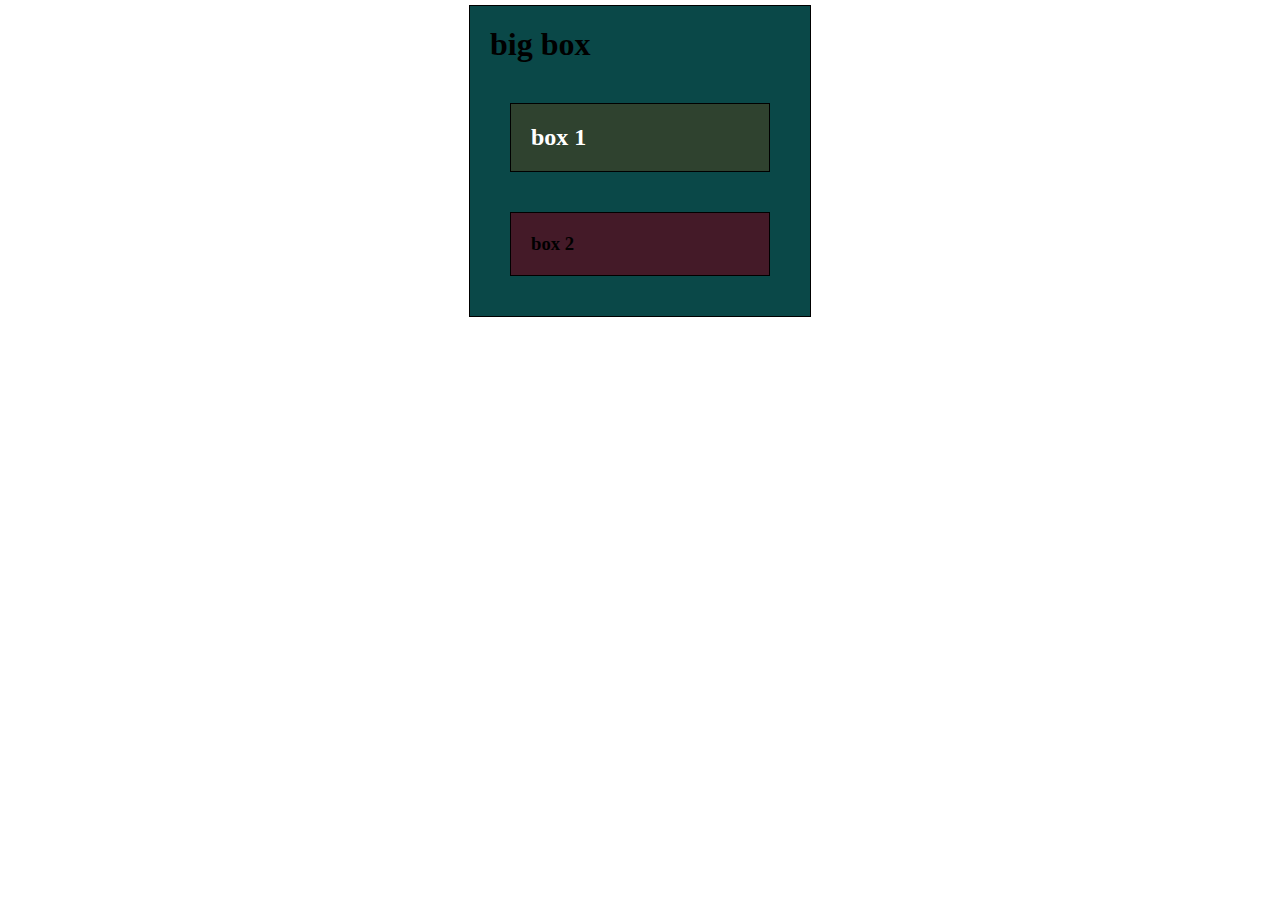
<file: box-model.html>
<!DOCTYPE html>
<html lang="en">
<head>
    <meta charset="UTF-8">
    <meta http-equiv="X-UA-Compatible" content="IE=edge">
    <meta name="viewport" content="width=device-width, initial-scale=1.0">
    <title>box model</title>
    <link rel="stylesheet" href="styles/box-model.css">
</head>
<body>
    <div class="box big-box">
        <h1>big box</h1>
        <a href="index.html">
        <div class="box box-1 small-box">
            <h2>box 1</h2>
         
    </div>
</a>

    <div class="box box-2 small-box">
       <h3>box 2</h3>
    </div>
</body>
</html>
</file>
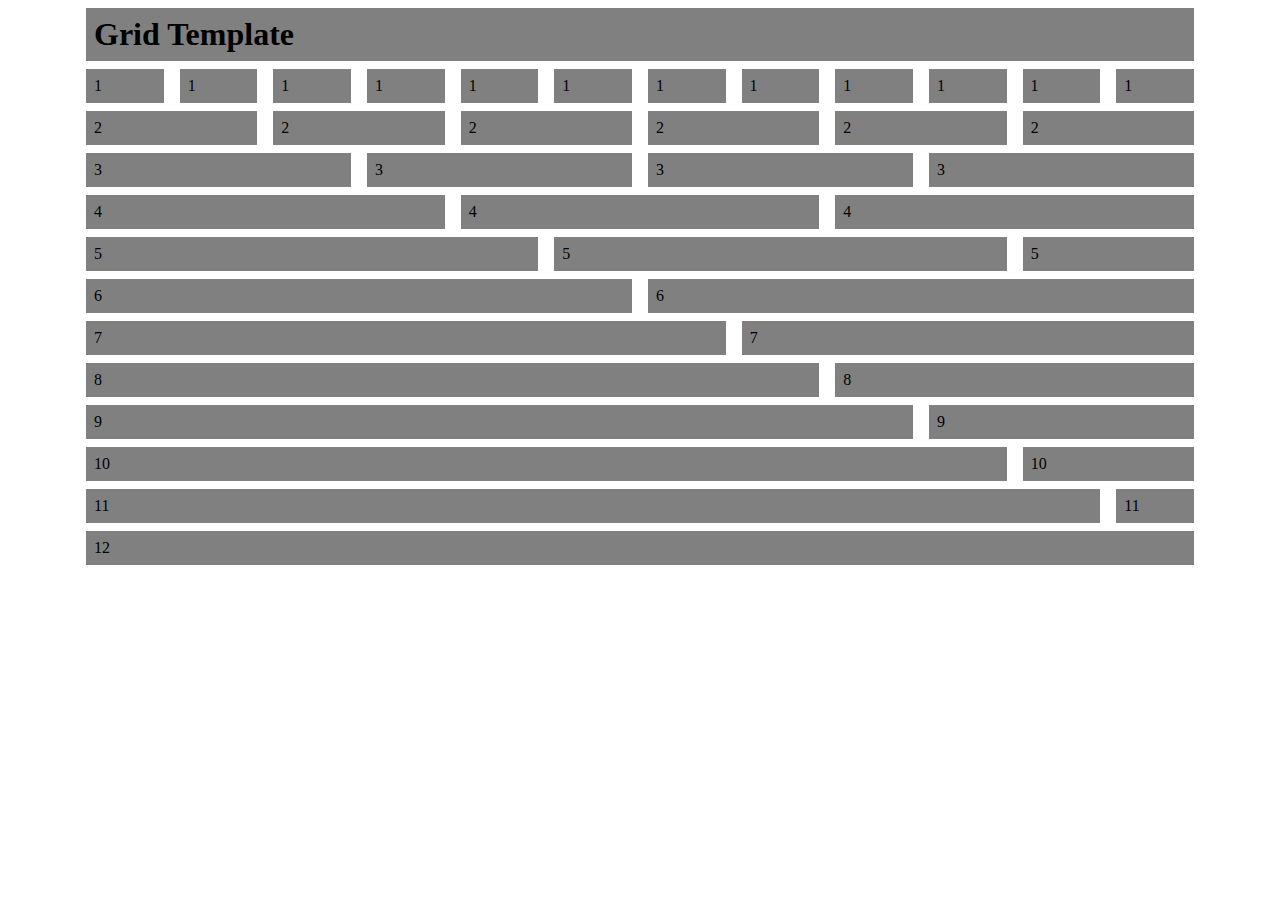
<file: grid.html>
<!DOCTYPE html>
<html lang="en">
<head>
    <meta charset="UTF-8">
    <meta http-equiv="X-UA-Compatible" content="IE=edge">
    <meta name="viewport" content="width=device-width, initial-scale=1.0">
    <title>Grid Template</title>
    <link rel="stylesheet" href="styles/grid.css">
</head>
<body>
    
    <div class="container">
        <div class="row">
            <div class="col-12">
                <h1>Grid Template</h1>
            </div>
        </div>
        <div class="row">
            <div class="col-1">1</div> 
            <div class="col-1">1</div>
            <div class="col-1">1</div>
            <div class="col-1">1</div>
            <div class="col-1">1</div>
            <div class="col-1">1</div>
            <div class="col-1">1</div>
            <div class="col-1">1</div>
            <div class="col-1">1</div>
            <div class="col-1">1</div>
            <div class="col-1">1</div>
            <div class="col-1">1</div>
        </div>
        
        <div class="row">
            <div class="col-2">2</div> 
            <div class="col-2">2</div>
            <div class="col-2">2</div>
            <div class="col-2">2</div>
            <div class="col-2">2</div>
            <div class="col-2">2</div>
        </div>

        <div class="row">
            <div class="col-3">3</div> 
            <div class="col-3">3</div>
            <div class="col-3">3</div>
            <div class="col-3">3</div>
        </div>

        <div class="row">
            <div class="col-4">4</div> 
            <div class="col-4">4</div>
            <div class="col-4">4</div>
        </div>

        <div class="row">
            <div class="col-5">5</div> 
            <div class="col-5">5</div>
            <div class="col-2">5</div>
        </div>

        <div class="row">
            <div class="col-6">6</div> 
            <div class="col-6">6</div>
        </div>

        <div class="row">
            <div class="col-7">7</div> 
            <div class="col-5">7</div>
        </div>

        <div class="row">
            <div class="col-8">8</div> 
            <div class="col-4">8</div>
        </div>

        <div class="row">
            <div class="col-9">9</div> 
            <div class="col-3">9</div>
        </div>

        <div class="row">
            <div class="col-10">10</div> 
            <div class="col-2">10</div>
        </div>

        <div class="row">
            <div class="col-11">11</div> 
            <div class="col-1">11</div>
        </div>

        <div class="row">
            <div class="col-12">12</div> 
        </div>
    </div>

</body>
</html>
</file>
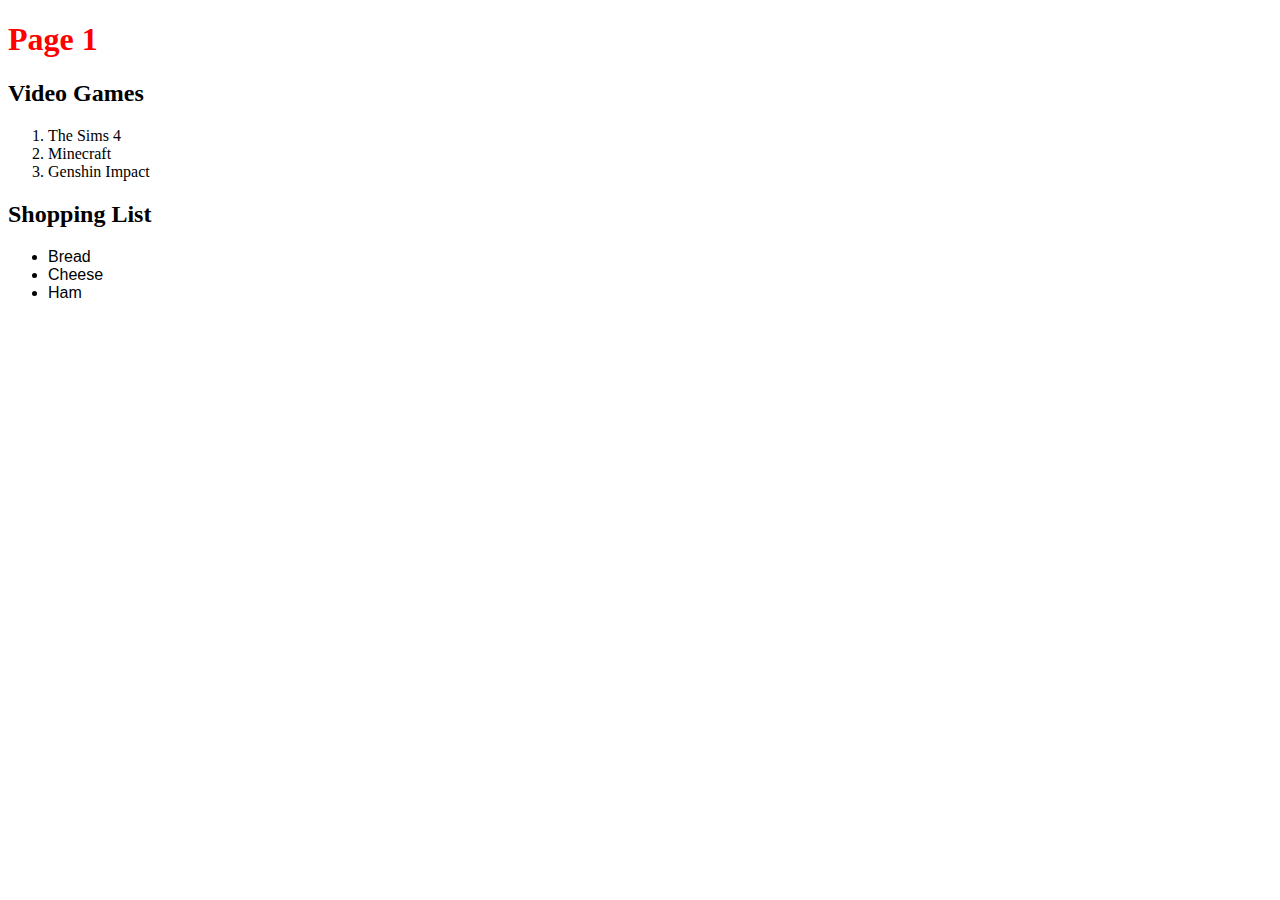
<file: page1.html>
<!DOCTYPE html>
<html lang="en">
<head>
    <meta charset="UTF-8">
    <meta http-equiv="X-UA-Compatible" content="IE=edge">
    <meta name="viewport" content="width=device-width, initial-scale=1.0">
    <title>Document</title>
    <link rel="stylesheet"
    href="styles/style.css">
</head>
<body>
    <h1 class="red">Page 1</h1>

    <h2>Video Games</h2>
    <!-- Ordered List (numbered)-->
    <ol>
        <!-- List Item for each row in the list -->
        <li>The Sims 4</li>
        <li>Minecraft</li>
        <li>Genshin Impact</li>
    </ol>

    <h2>Shopping List</h2>
    <!-- Unordered List (bulleted)-->
    <ul>
        <li>Bread</li>
        <li>Cheese</li>
        <li>Ham</li>
    </ul>
</body>
</html>
</file>
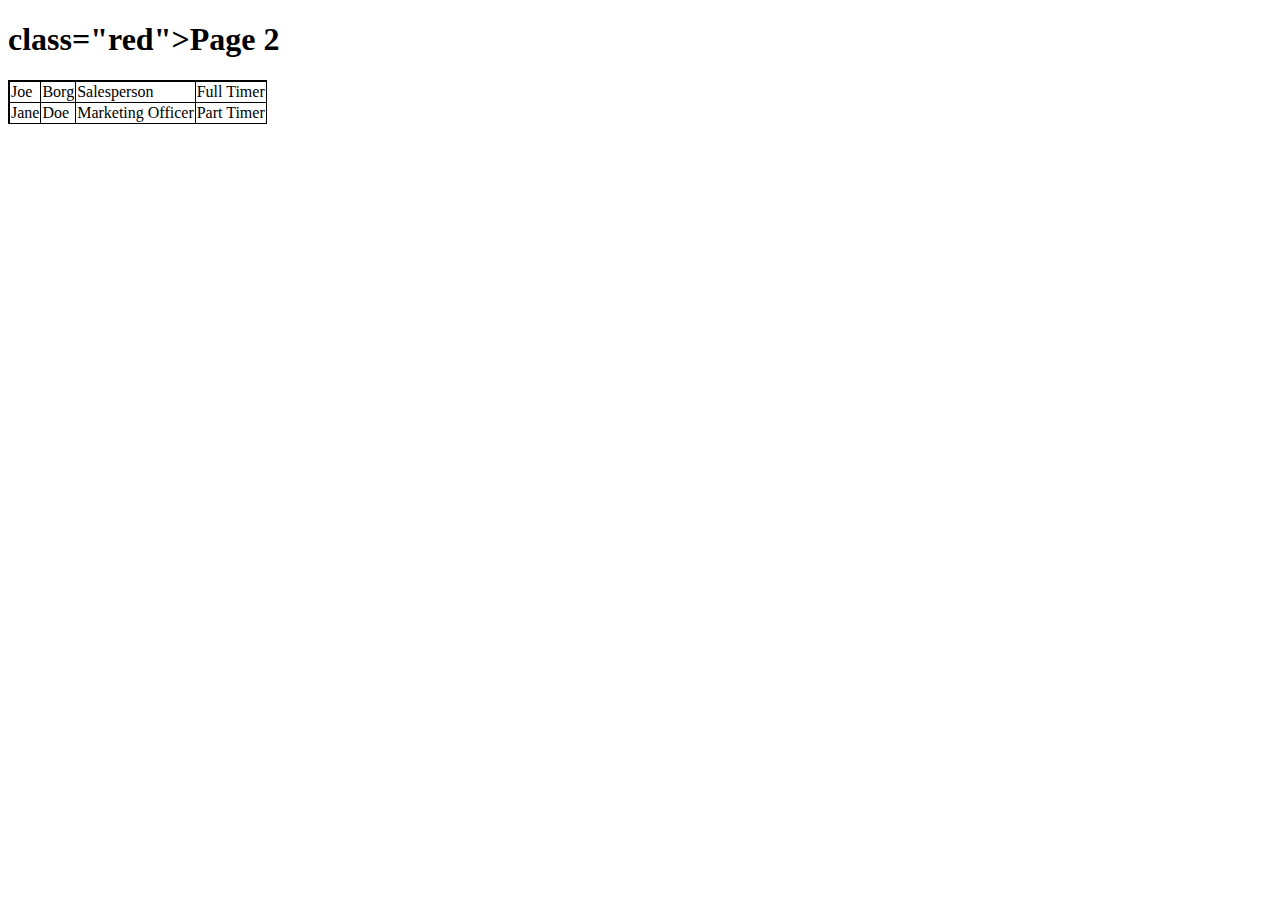
<file: page2.html>
<!DOCTYPE html>
<html lang="en">
<head>
    <meta charset="UTF-8">
    <meta http-equiv="X-UA-Compatible" content="IE=edge">
    <meta name="viewport" content="width=device-width, initial-scale=1.0">
    <title>Document</title>
    <link rel="stylesheet"
    href="styles/style.css">
</head>
<body>
       <h1> class="red">Page 2</h1>

       <!-- Table element used for grid structures -->
       <table>
        <!-- tr stands for table row (used for each row in a table) -->
        <tr>
            <!-- td stands for Table Data, creating cells in rows -->
            <td>Joe</td>
            <td>Borg</td>
            <td>Salesperson</td>
            <td>Full Timer</td>

        </tr>
        <tr>
            <td>Jane</td>
            <td>Doe</td>
            <td>Marketing Officer</td>
            <td>Part Timer</td>
            
        </tr>
       </table>
</body>
</html>
</file>
<file: styles/style.css>
{
    box-sizing: border-box;
    padding:0px;
    margin:0px;
}

.red{
    color:red
}

ul li{
    font-family:'Franklin Gothic Medium', 'Arial Narrow', Arial, sans-serif;
}

table {
    border:black solid 1px;
    border-spacing:0px;
}
td {
    border-top:black solid 1px;
    border-left:black solid 1px;
}

.lastCol{
    border-right:black solid 1px;
}

.lastRow{
    border-bottom:black solid 1px;
}
</file>
<file: styles/box-model.css>
/* CSS Reset */
*{
    margin:0;
    padding:0;

}

.box{
    border: 1px solid black; 
    /* border property is shorthand for the following
    border-width:1px;
    border-color: black;
    border-style: solid;
*/
    width:300px;
    margin-left: auto;
    margin-right: auto;
    width:300px;
    margin-left: auto;
    margin-right: auto;
    margin-top: 5px;
    margin-bottom: 5px;
    padding: 20px;
}

.big-box{
    background-color:rgb(10, 72, 72)
}
    
.box-1{
    background-color: rgb(47, 66, 47);
}

.box-2{
    background-color: rgb(68, 26, 40);
}

.small-box{
    width:auto;
    margin: 20px;
    margin-top: 40px;
}

a{
    color:white;
    text-decoration: none;
}

a:hover{
    color:crimson;
    background-color: black;
}
</file>
<file: styles/grid.css>
/* CSS RESET */
*{
    margin: 0;
    padding: 0;
    box-sizing: border-box;
}

.container {
    margin: auto;
    max-width: 1140px;
    padding: 0 1rem;
}

.container .row{
    display: flex;
    flex-wrap: wrap;
    margin: .5rem -.5rem 0;
}

.container .row [class*="col-"]{
    background-color: gray;
    margin : 0 0.5rem;
    padding: .5rem;
}

.container .row .col-1{
    width: calc(1 / 12 * 100% - 1rem);
}

.container .row .col-2{
    width: calc(2 / 12 * 100% - 1rem);
}

.container .row .col-3{
    width: calc(3 / 12 * 100% - 1rem);
}

.container .row .col-4{
    width: calc(4 / 12 * 100% - 1rem);
}

.container .row .col-5{
    width: calc(5 / 12 * 100% - 1rem);
}

.container .row .col-6{
    width: calc(6 / 12 * 100% - 1rem);
}

.container .row .col-7{
    width: calc(7 / 12 * 100% - 1rem);
}

.container .row .col-8{
    width: calc(8 / 12 * 100% - 1rem);
}

.container .row .col-9{
    width: calc(9 / 12 * 100% - 1rem);
}

.container .row .col-10{
    width: calc(10 / 12 * 100% - 1rem);
}

.container .row .col-11{
    width: calc(11 / 12 * 100% - 1rem);
}

.container .row .col-12{
    width: calc(12 / 12 * 100% - 1rem);
}
</file>
